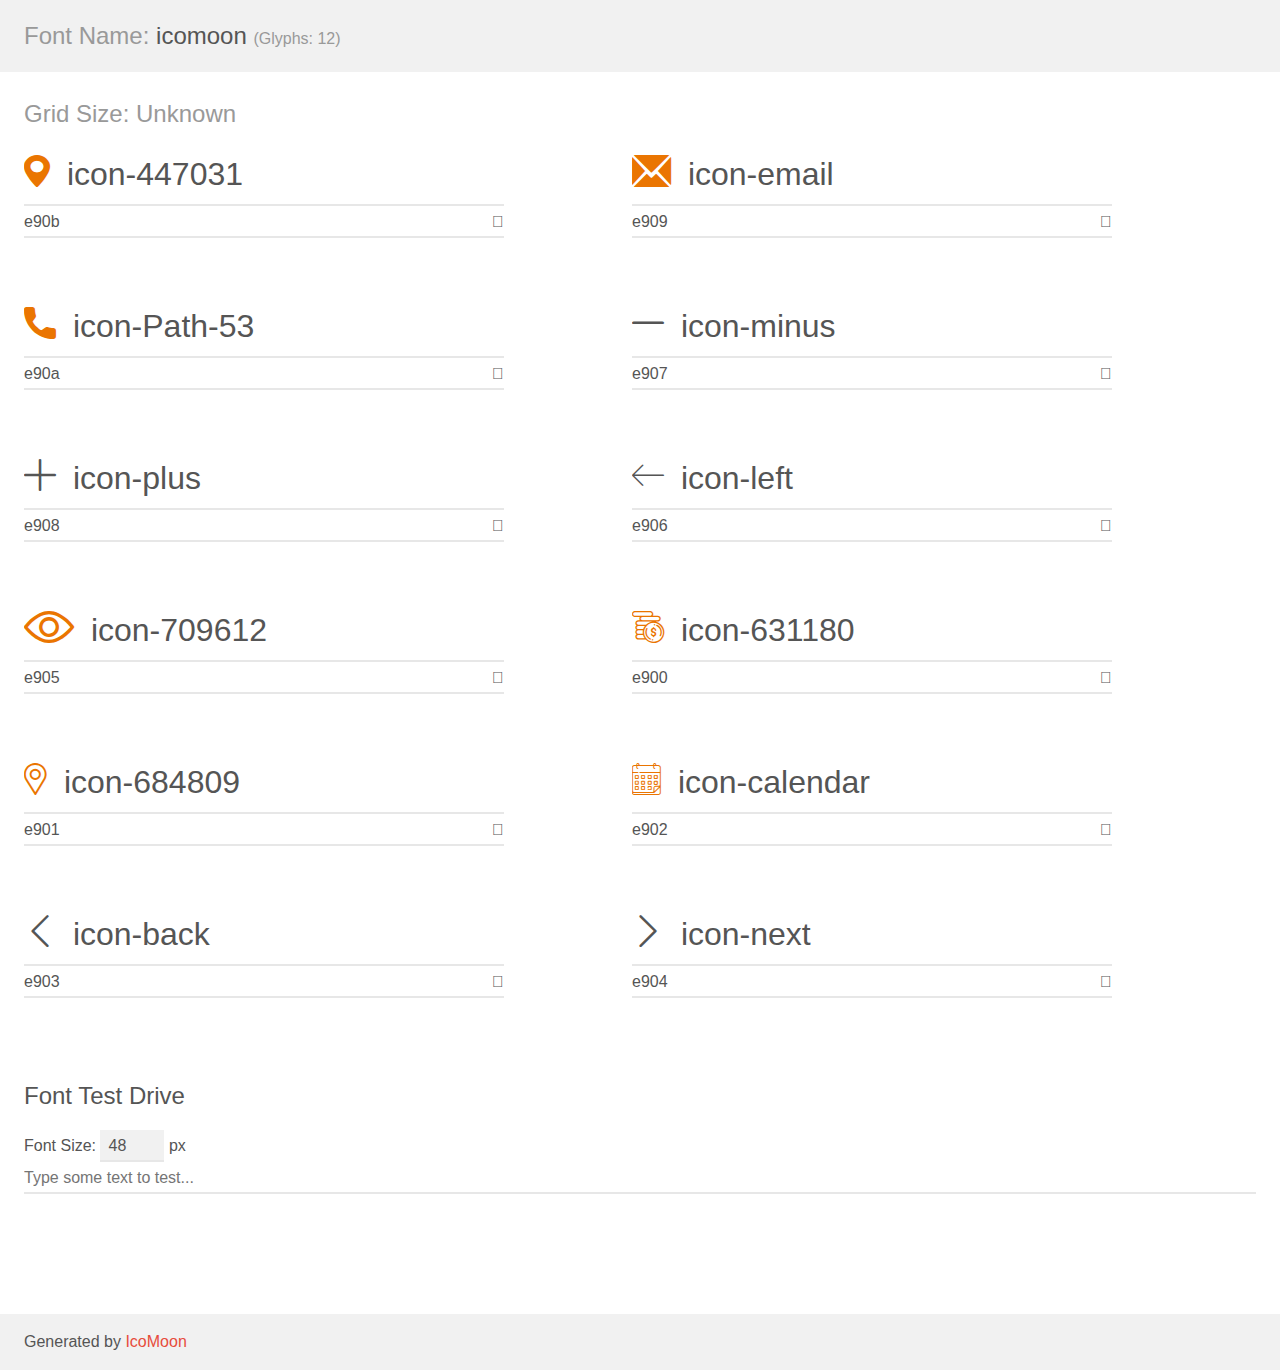
<file: assets/fonts/demo.html>
<!doctype html>
<html>
<head>
    <meta charset="utf-8">
    <title>IcoMoon Demo</title>
    <meta name="description" content="An Icon Font Generated By IcoMoon.io">
    <meta name="viewport" content="width=device-width, initial-scale=1">
    <link rel="stylesheet" href="demo-files/demo.css">
    <link rel="stylesheet" href="style.css"></head>
<body>
    <div class="bgc1 clearfix">
        <h1 class="mhmm mvm"><span class="fgc1">Font Name:</span> icomoon <small class="fgc1">(Glyphs:&nbsp;12)</small></h1>
    </div>
    <div class="clearfix mhl ptl">
        <h1 class="mvm mtn fgc1">Grid Size: Unknown</h1>
        <div class="glyph fs1">
            <div class="clearfix bshadow0 pbs">
                <span class="icon-447031"></span>
                <span class="mls"> icon-447031</span>
            </div>
            <fieldset class="fs0 size1of1 clearfix hidden-false">
                <input type="text" readonly value="e90b" class="unit size1of2" />
                <input type="text" maxlength="1" readonly value="&#xe90b;" class="unitRight size1of2 talign-right" />
            </fieldset>
            <div class="fs0 bshadow0 clearfix hidden-true">
                <span class="unit pvs fgc1">liga: </span>
                <input type="text" readonly value="" class="liga unitRight" />
            </div>
        </div>
        <div class="glyph fs1">
            <div class="clearfix bshadow0 pbs">
                <span class="icon-email"></span>
                <span class="mls"> icon-email</span>
            </div>
            <fieldset class="fs0 size1of1 clearfix hidden-false">
                <input type="text" readonly value="e909" class="unit size1of2" />
                <input type="text" maxlength="1" readonly value="&#xe909;" class="unitRight size1of2 talign-right" />
            </fieldset>
            <div class="fs0 bshadow0 clearfix hidden-true">
                <span class="unit pvs fgc1">liga: </span>
                <input type="text" readonly value="" class="liga unitRight" />
            </div>
        </div>
        <div class="glyph fs1">
            <div class="clearfix bshadow0 pbs">
                <span class="icon-Path-53"></span>
                <span class="mls"> icon-Path-53</span>
            </div>
            <fieldset class="fs0 size1of1 clearfix hidden-false">
                <input type="text" readonly value="e90a" class="unit size1of2" />
                <input type="text" maxlength="1" readonly value="&#xe90a;" class="unitRight size1of2 talign-right" />
            </fieldset>
            <div class="fs0 bshadow0 clearfix hidden-true">
                <span class="unit pvs fgc1">liga: </span>
                <input type="text" readonly value="" class="liga unitRight" />
            </div>
        </div>
        <div class="glyph fs1">
            <div class="clearfix bshadow0 pbs">
                <span class="icon-minus"></span>
                <span class="mls"> icon-minus</span>
            </div>
            <fieldset class="fs0 size1of1 clearfix hidden-false">
                <input type="text" readonly value="e907" class="unit size1of2" />
                <input type="text" maxlength="1" readonly value="&#xe907;" class="unitRight size1of2 talign-right" />
            </fieldset>
            <div class="fs0 bshadow0 clearfix hidden-true">
                <span class="unit pvs fgc1">liga: </span>
                <input type="text" readonly value="" class="liga unitRight" />
            </div>
        </div>
        <div class="glyph fs1">
            <div class="clearfix bshadow0 pbs">
                <span class="icon-plus"></span>
                <span class="mls"> icon-plus</span>
            </div>
            <fieldset class="fs0 size1of1 clearfix hidden-false">
                <input type="text" readonly value="e908" class="unit size1of2" />
                <input type="text" maxlength="1" readonly value="&#xe908;" class="unitRight size1of2 talign-right" />
            </fieldset>
            <div class="fs0 bshadow0 clearfix hidden-true">
                <span class="unit pvs fgc1">liga: </span>
                <input type="text" readonly value="" class="liga unitRight" />
            </div>
        </div>
        <div class="glyph fs1">
            <div class="clearfix bshadow0 pbs">
                <span class="icon-left"></span>
                <span class="mls"> icon-left</span>
            </div>
            <fieldset class="fs0 size1of1 clearfix hidden-false">
                <input type="text" readonly value="e906" class="unit size1of2" />
                <input type="text" maxlength="1" readonly value="&#xe906;" class="unitRight size1of2 talign-right" />
            </fieldset>
            <div class="fs0 bshadow0 clearfix hidden-true">
                <span class="unit pvs fgc1">liga: </span>
                <input type="text" readonly value="" class="liga unitRight" />
            </div>
        </div>
        <div class="glyph fs1">
            <div class="clearfix bshadow0 pbs">
                <span class="icon-709612"></span>
                <span class="mls"> icon-709612</span>
            </div>
            <fieldset class="fs0 size1of1 clearfix hidden-false">
                <input type="text" readonly value="e905" class="unit size1of2" />
                <input type="text" maxlength="1" readonly value="&#xe905;" class="unitRight size1of2 talign-right" />
            </fieldset>
            <div class="fs0 bshadow0 clearfix hidden-true">
                <span class="unit pvs fgc1">liga: </span>
                <input type="text" readonly value="" class="liga unitRight" />
            </div>
        </div>
        <div class="glyph fs1">
            <div class="clearfix bshadow0 pbs">
                <span class="icon-631180"></span>
                <span class="mls"> icon-631180</span>
            </div>
            <fieldset class="fs0 size1of1 clearfix hidden-false">
                <input type="text" readonly value="e900" class="unit size1of2" />
                <input type="text" maxlength="1" readonly value="&#xe900;" class="unitRight size1of2 talign-right" />
            </fieldset>
            <div class="fs0 bshadow0 clearfix hidden-true">
                <span class="unit pvs fgc1">liga: </span>
                <input type="text" readonly value="" class="liga unitRight" />
            </div>
        </div>
        <div class="glyph fs1">
            <div class="clearfix bshadow0 pbs">
                <span class="icon-684809"></span>
                <span class="mls"> icon-684809</span>
            </div>
            <fieldset class="fs0 size1of1 clearfix hidden-false">
                <input type="text" readonly value="e901" class="unit size1of2" />
                <input type="text" maxlength="1" readonly value="&#xe901;" class="unitRight size1of2 talign-right" />
            </fieldset>
            <div class="fs0 bshadow0 clearfix hidden-true">
                <span class="unit pvs fgc1">liga: </span>
                <input type="text" readonly value="" class="liga unitRight" />
            </div>
        </div>
        <div class="glyph fs1">
            <div class="clearfix bshadow0 pbs">
                <span class="icon-calendar"></span>
                <span class="mls"> icon-calendar</span>
            </div>
            <fieldset class="fs0 size1of1 clearfix hidden-false">
                <input type="text" readonly value="e902" class="unit size1of2" />
                <input type="text" maxlength="1" readonly value="&#xe902;" class="unitRight size1of2 talign-right" />
            </fieldset>
            <div class="fs0 bshadow0 clearfix hidden-true">
                <span class="unit pvs fgc1">liga: </span>
                <input type="text" readonly value="" class="liga unitRight" />
            </div>
        </div>
        <div class="glyph fs1">
            <div class="clearfix bshadow0 pbs">
                <span class="icon-back"></span>
                <span class="mls"> icon-back</span>
            </div>
            <fieldset class="fs0 size1of1 clearfix hidden-false">
                <input type="text" readonly value="e903" class="unit size1of2" />
                <input type="text" maxlength="1" readonly value="&#xe903;" class="unitRight size1of2 talign-right" />
            </fieldset>
            <div class="fs0 bshadow0 clearfix hidden-true">
                <span class="unit pvs fgc1">liga: </span>
                <input type="text" readonly value="" class="liga unitRight" />
            </div>
        </div>
        <div class="glyph fs1">
            <div class="clearfix bshadow0 pbs">
                <span class="icon-next"></span>
                <span class="mls"> icon-next</span>
            </div>
            <fieldset class="fs0 size1of1 clearfix hidden-false">
                <input type="text" readonly value="e904" class="unit size1of2" />
                <input type="text" maxlength="1" readonly value="&#xe904;" class="unitRight size1of2 talign-right" />
            </fieldset>
            <div class="fs0 bshadow0 clearfix hidden-true">
                <span class="unit pvs fgc1">liga: </span>
                <input type="text" readonly value="" class="liga unitRight" />
            </div>
        </div>
    </div>

    <!--[if gt IE 8]><!-->
    <div class="mhl clearfix mbl">
        <h1>Font Test Drive</h1>
        <label>
            Font Size: <input id="fontSize" type="number" class="textbox0 mbm"
            min="8" value="48" />
            px
        </label>
        <input id="testText" type="text" class="phl size1of1 mvl"
        placeholder="Type some text to test..." value=""/>
        <div id="testDrive" class="icon-" style="font-family: icomoon">&nbsp;
        </div>
    </div>
    <!--<![endif]-->
    <div class="bgc1 clearfix">
        <p class="mhl">Generated by <a href="https://icomoon.io/app">IcoMoon</a></p>
    </div>

    <script src="demo-files/demo.js"></script>
</body>
</html>
</file>
<file: assets/fonts/demo-files/demo.css>
body {
  padding: 0;
  margin: 0;
  font-family: sans-serif;
  font-size: 1em;
  line-height: 1.5;
  color: #555;
  background: #fff;
}
h1 {
  font-size: 1.5em;
  font-weight: normal;
}
small {
  font-size: .66666667em;
}
a {
  color: #e74c3c;
  text-decoration: none;
}
a:hover, a:focus {
  box-shadow: 0 1px #e74c3c;
}
.bshadow0, input {
  box-shadow: inset 0 -2px #e7e7e7;
}
input:hover {
  box-shadow: inset 0 -2px #ccc;
}
input, fieldset {
  font-family: sans-serif;
  font-size: 1em;
  margin: 0;
  padding: 0;
  border: 0;
}
input {
  color: inherit;
  line-height: 1.5;
  height: 1.5em;
  padding: .25em 0;
}
input:focus {
  outline: none;
  box-shadow: inset 0 -2px #449fdb;
}
.glyph {
  font-size: 16px;
  width: 15em;
  padding-bottom: 1em;
  margin-right: 4em;
  margin-bottom: 1em;
  float: left;
  overflow: hidden;
}
.liga {
  width: 80%;
  width: calc(100% - 2.5em);
}
.talign-right {
  text-align: right;
}
.talign-center {
  text-align: center;
}
.bgc1 {
  background: #f1f1f1;
}
.fgc1 {
  color: #999;
}
.fgc0 {
  color: #000;
}
p {
  margin-top: 1em;
  margin-bottom: 1em;
}
.mvm {
  margin-top: .75em;
  margin-bottom: .75em;
}
.mtn {
  margin-top: 0;
}
.mtl, .mal {
  margin-top: 1.5em;
}
.mbl, .mal {
  margin-bottom: 1.5em;
}
.mal, .mhl {
  margin-left: 1.5em;
  margin-right: 1.5em;
}
.mhmm {
  margin-left: 1em;
  margin-right: 1em;
}
.mls {
  margin-left: .25em;
}
.ptl {
  padding-top: 1.5em;
}
.pbs, .pvs {
  padding-bottom: .25em;
}
.pvs, .pts {
  padding-top: .25em;
}
.unit {
  float: left;
}
.unitRight {
  float: right;
}
.size1of2 {
  width: 50%;
}
.size1of1 {
  width: 100%;
}
.clearfix:before, .clearfix:after {
  content: " ";
  display: table;
}
.clearfix:after {
  clear: both;
}
.hidden-true {
  display: none;
}
.textbox0 {
  width: 3em;
  background: #f1f1f1;
  padding: .25em .5em;
  line-height: 1.5;
  height: 1.5em;
}
#testDrive {
  display: block;
  padding-top: 24px;
  line-height: 1.5;
}
.fs0 {
  font-size: 16px;
}
.fs1 {
  font-size: 32px;
}
</file>
<file: assets/fonts/style.css>
@font-face {
  font-family: 'icomoon';
  src:  url('fonts/icomoon.eot?8yk3ot');
  src:  url('fonts/icomoon.eot?8yk3ot#iefix') format('embedded-opentype'),
    url('fonts/icomoon.ttf?8yk3ot') format('truetype'),
    url('fonts/icomoon.woff?8yk3ot') format('woff'),
    url('fonts/icomoon.svg?8yk3ot#icomoon') format('svg');
  font-weight: normal;
  font-style: normal;
  font-display: block;
}

[class^="icon-"], [class*=" icon-"] {
  /* use !important to prevent issues with browser extensions that change fonts */
  font-family: 'icomoon' !important;
  speak: none;
  font-style: normal;
  font-weight: normal;
  font-variant: normal;
  text-transform: none;
  line-height: 1;

  /* Better Font Rendering =========== */
  -webkit-font-smoothing: antialiased;
  -moz-osx-font-smoothing: grayscale;
}

.icon-447031:before {
  content: "\e90b";
  color: #ea7501;
}
.icon-email:before {
  content: "\e909";
  color: #ea7501;
}
.icon-Path-53:before {
  content: "\e90a";
  color: #ea7501;
}
.icon-minus:before {
  content: "\e907";
}
.icon-plus:before {
  content: "\e908";
}
.icon-left:before {
  content: "\e906";
}
.icon-709612:before {
  content: "\e905";
  color: #ea7501;
}
.icon-631180:before {
  content: "\e900";
  color: #ea7501;
}
.icon-684809:before {
  content: "\e901";
  color: #ea7501;
}
.icon-calendar:before {
  content: "\e902";
  color: #ea7501;
}
.icon-back:before {
  content: "\e903";
}
.icon-next:before {
  content: "\e904";
}
</file>
